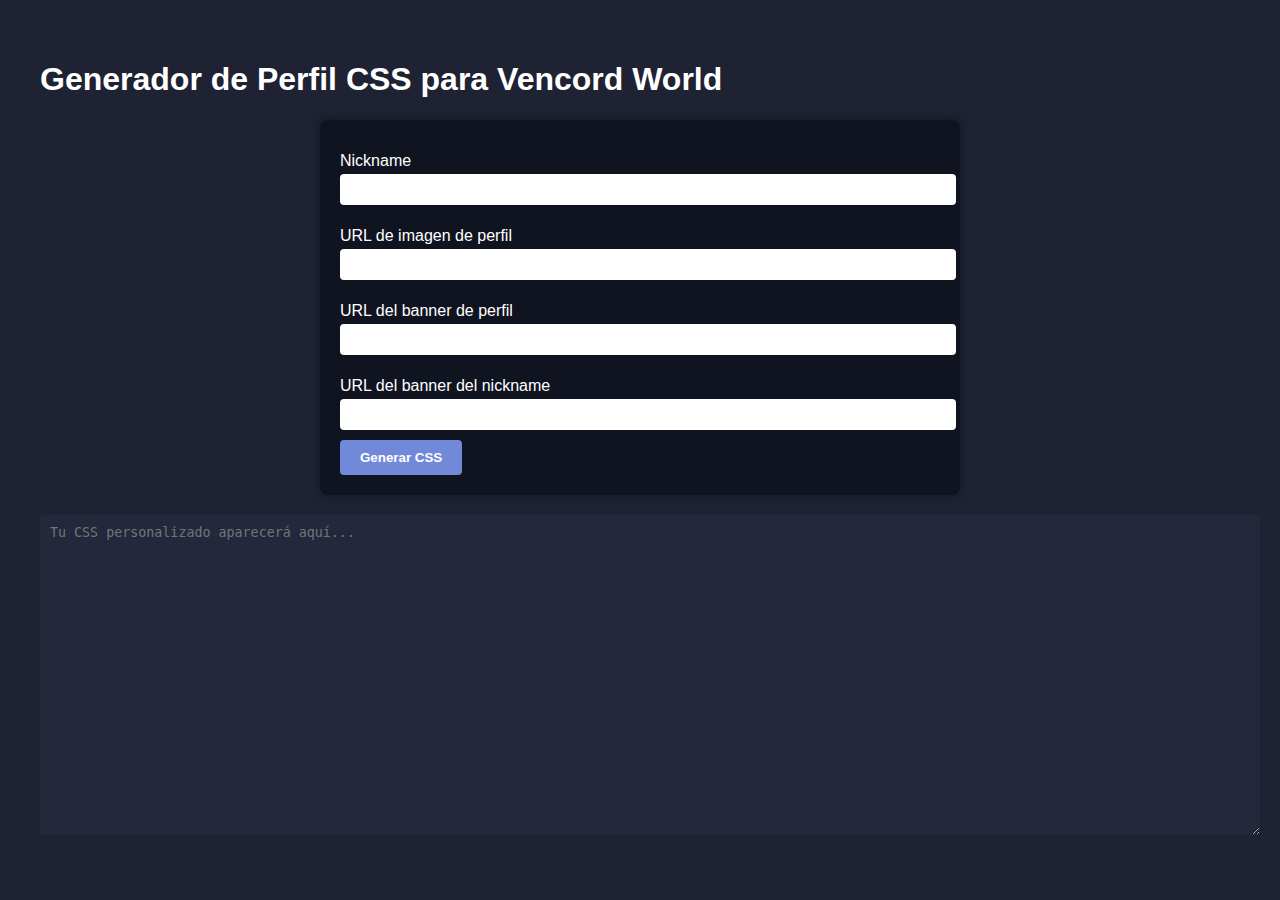
<file: hola.html>
<!DOCTYPE html>
<html lang="es">
<head>
  <meta charset="UTF-8">
  <meta name="viewport" content="width=device-width, initial-scale=1.0">
  <title>Generador de Perfil Vencord World</title>
  <style>
    body {
      background-color: #1e2233;
      color: #fff;
      font-family: Arial, sans-serif;
      padding: 2rem;
    }
    form {
      max-width: 600px;
      margin: auto;
      background-color: #101320;
      padding: 20px;
      border-radius: 8px;
      box-shadow: 0 0 10px rgba(0,0,0,0.4);
    }
    label {
      display: block;
      margin: 12px 0 4px;
    }
    input {
      width: 100%;
      padding: 8px;
      border-radius: 4px;
      border: none;
      margin-bottom: 10px;
    }
    button {
      background-color: #7289da;
      color: white;
      padding: 10px 20px;
      border: none;
      border-radius: 4px;
      cursor: pointer;
      font-weight: bold;
    }
    textarea {
      width: 100%;
      height: 300px;
      background-color: #23283d;
      color: #0f0;
      margin-top: 20px;
      padding: 10px;
      border: none;
      border-radius: 4px;
      font-family: monospace;
    }
  </style>
</head>
<body>
  <h1>Generador de Perfil CSS para Vencord World</h1>
  <form id="cssForm">
    <label for="nickname">Nickname</label>
    <input type="text" id="nickname" name="nickname" required>

    <label for="avatarUrl">URL de imagen de perfil</label>
    <input type="url" id="avatarUrl" name="avatarUrl" required>

    <label for="bannerUrl">URL del banner de perfil</label>
    <input type="url" id="bannerUrl" name="bannerUrl" required>

    <label for="nicknameBannerUrl">URL del banner del nickname</label>
    <input type="url" id="nicknameBannerUrl" name="nicknameBannerUrl" required>

    <button type="submit">Generar CSS</button>
  </form>

  <textarea id="cssOutput" readonly placeholder="Tu CSS personalizado aparecerá aquí..."></textarea>

  <script>
    document.getElementById('cssForm').addEventListener('submit', function (e) {
      e.preventDefault();

      const nickname = document.getElementById('nickname').value.trim();
      const avatarUrl = document.getElementById('avatarUrl').value.trim();
      const bannerUrl = document.getElementById('bannerUrl').value.trim();
      const nicknameBannerUrl = document.getElementById('nicknameBannerUrl').value.trim();

      const css = `/* —————— ${nickname} —————— */
div[id^="popout_"]:has(> div > header [role="img"][aria-label="${nickname}"]) {
  border: 2px solid rgba(255, 0, 0, 0);
}
div[id^="popout_"]:has(> div > div[aria-label="${nickname}"]) .banner__68edb {
  background-image: url("${bannerUrl}") !important;
  background-size: 100% 100% !important;
  background-position: center !important;
  background-repeat: no-repeat !important;
}
div.focusLock__49fc1:has(header [role="img"][aria-label^="${nickname}"]) .banner__68edb {
  background-image: url("${bannerUrl}") !important;
  background-size: 100% 100% !important;
  background-position: center !important;
  background-repeat: no-repeat !important;
}
div.focusLock__49fc1:has(header [role="img"][aria-label^="${nickname}"]) .inner_c0bea0.fullSize_c0bea0 {
  position: relative;
  background-image: url("${nicknameBannerUrl}") !important;
  background-size: contain;
  background-position: bottom center;
  background-repeat: no-repeat;
}
div.member_c8ffbb:has(.wrapper__44b0c[aria-label^="${nickname}"]) {
  background-image: url("${avatarUrl}") !important;
  background-size: cover;
  background-position: center;
  color: rgb(60, 255, 1);
}`;

      document.getElementById('cssOutput').value = css;
    });
  </script>
</body>
</html>
</file>
